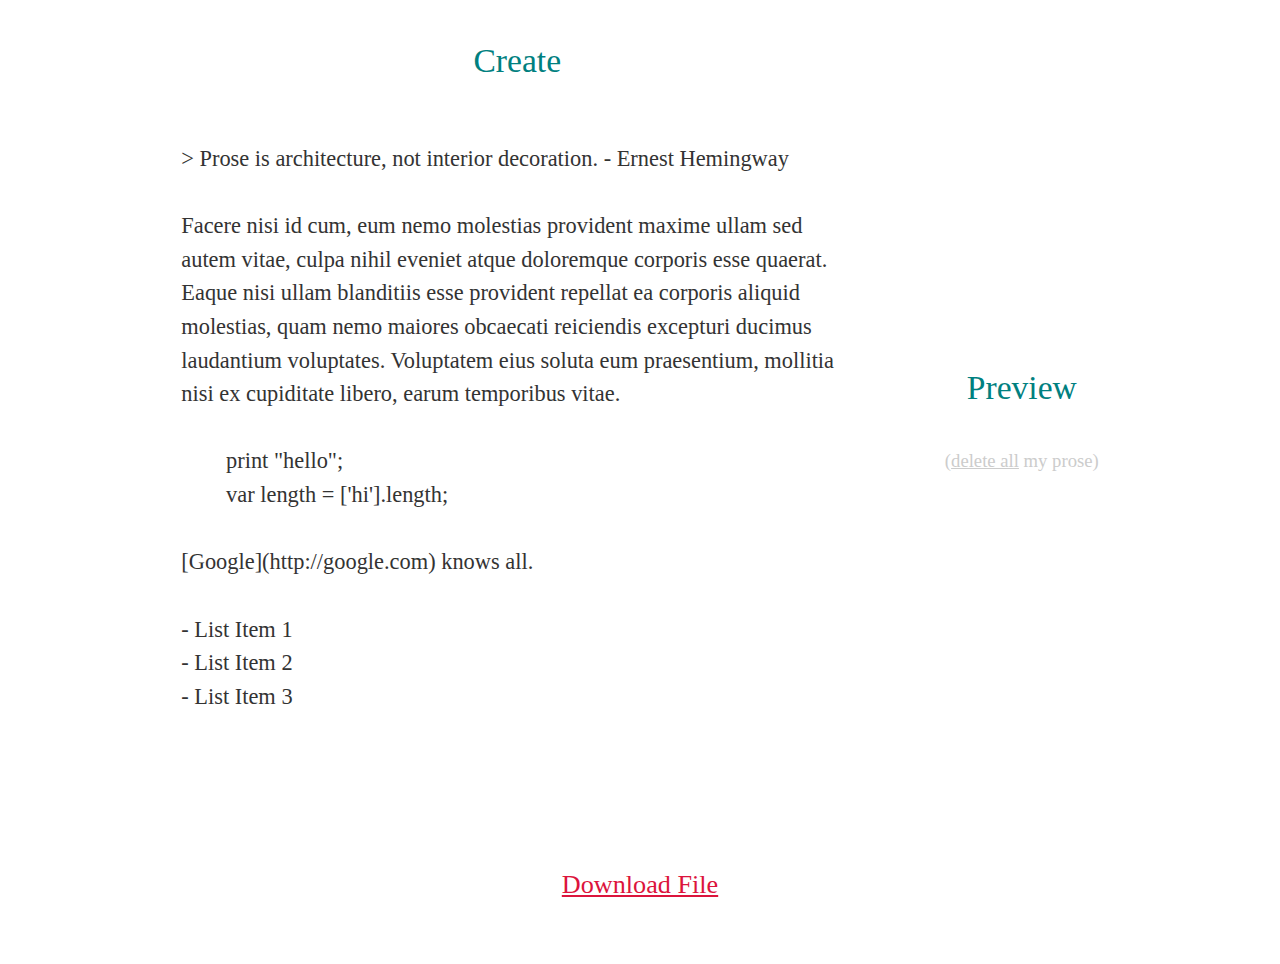
<file: editor.html>
<!DOCTYPE html>
<html lang="en">
	<head>
		<meta charset="utf-8">
		<meta http-equiv="X-UA-Compatible" content="IE=edge">
		<meta name="viewport" content="width=device-width, initial-scale=1.0">
		<meta name="description" content="">
		<meta name="author" content="">
		<link rel="shortcut icon" href="favicon.png">

		<title>Online Markdown Editor</title>

		<link href="themes/simple.css" rel="stylesheet">

		<link rel="stylesheet" type="text/css" href="https://google-code-prettify.googlecode.com/svn/loader/prettify.css">

		<style type="text/css">
		/* Editor */
		table.editor { margin: 0 auto; max-width: 64em;}
		
		.editor pre {
			word-wrap: break-word;
			white-space: pre-wrap;
			font-family: inherit;
		}

		table.editor > tbody > tr > td {
			padding: 0 2em;
			max-width: 30em;
		}

		.editor small, .editor small > a {
			color: #ccc;
		}
		</style>

	</head>

	<body>

		<!-- Wrap all page content here -->
		<div id="wrap">

		<table class="editor">
			<tr>
				<td>
					<h2>Create</h2>
						<pre contenteditable="true" id="holder" class="">> Prose is architecture, not interior decoration. - Ernest Hemingway

Facere nisi id cum, eum nemo molestias provident maxime ullam sed autem vitae, culpa nihil eveniet atque doloremque corporis esse quaerat. Eaque nisi ullam blanditiis esse provident repellat ea corporis aliquid molestias, quam nemo maiores obcaecati reiciendis excepturi ducimus laudantium voluptates. Voluptatem eius soluta eum praesentium, mollitia nisi ex cupiditate libero, earum temporibus vitae.

	print "hello";
	var length = ['hi'].length;

[Google](http://google.com) knows all.

- List Item 1
- List Item 2
- List Item 3

						</pre>
					
				</td>
				<td>

					<h2>Preview</h2>
					<div class="preview"></div>
					<small style="float: right">(<a href="#" class="clear">delete all</a> my prose)</small>
				</td>
			</tr>
		</table>

		</div>

		<div id="footer">
			<div class="container">
				<p class="text-muted"><h3><a href="#" class="download">Download File</a></h3></p>
			</div>
		</div>


		<!-- Bootstrap core JavaScript
		================================================== -->
		<!-- Placed at the end of the document so the pages load faster -->
		<script src="https://code.jquery.com/jquery-1.10.2.min.js"></script>
		
		<script type="text/javascript" src="js/showdown.js"></script>

		<script src="https://google-code-prettify.googlecode.com/svn/loader/prettify.js"></script>

		<!-- jQuery listener for syntax highlight -->
		<script type="text/javascript">


		function supports_html5_storage() {
			try {
				return 'localStorage' in window && window['localStorage'] !== null;
			} catch (e) {
				return false;
			}
		}

		$(function() {

			var localStorageSupport = supports_html5_storage();
			var converter = new Showdown.converter({extensions: ['github', 'prettify', 'table'] });
			var editor_markdown = null;
			$editor = $('.editor pre');

			// Load the existing document?
			if(localStorageSupport && localStorage["editor.markdown"] && localStorage["editor.markdown"].length > 20) {
				$editor.html(localStorage["editor.markdown"]);
			}

			$editor.keyup(function() {

				// Convert to HTML
				editor_markdown = $(this).html().replace(/<br\s*[\/]?>/gi, "\n");
				//console.log(editor_markdown);
				$('.preview').html(converter.makeHtml(editor_markdown));
				prettyPrint();

			}).trigger('keyup');

			// If possible, and editor_markdown has been set
			if(localStorageSupport) {
				var intervalID = window.setInterval(function() {
					if(editor_markdown) {
						localStorage.setItem("editor.markdown", editor_markdown);
						editor_markdown = null;
						console.log('Saving changes');
					}
				}, 3000); // Every 3 seconds
			}

			$('.editor .clear').click(function() {
				if (window.confirm("Do you really want erase your document?")) {
					if(localStorage) {
						localStorage['editor.markdown'] = '';
					}
					editor_markdown = null;
					$editor.text("Once upon a time...").trigger('keyup');
				}
			});

			$('.download').click(function(e)
			{
				var fileParts = [localStorage['editor.markdown']];

		        // Create a blob object.
		        var bb = new Blob(fileParts, {type : 'text/plain'});

		        // Create a blob url for this. 
		        var dnlnk = window.URL.createObjectURL(bb);

		        $(this).attr('href',dnlnk);
		        $(this).attr('download','post.html');
			});
		});
		</script>
	</body>
</html>
</file>
<file: themes/simple.css>
html, body { margin: 0; }

body {
	font: 1.4em/1.5 serif;
	color: #333;
}

h1, h2, h3 { 
	margin: 0;
	padding: 1em 0;
	text-align: center;
	font-weight: normal;
	color: teal;
}


a { color: crimson; }
a:hover { color: indigo; }

table { margin: 0 auto; }
article table td { vertical-align: top; padding: .3em; }
article tbody tr:nth-child(odd) td,
article tbody tr:nth-child(odd) th {
	background-color: #f9f9f9;
}

p { margin: 0; padding: .75em 0 } 


/*@media print {
	article, footer, article ul { width: 100%; margin: 1em; color: #000; background #ddd; }
}*/

header.background_image {
	min-height: 300px;
	border: none;
}

.background_image {
	-webkit-background-size: cover;
	-moz-background-size: cover;
	-o-background-size: cover;
	background-size: cover;
}

article {
	max-width: 30em;
	margin: 0 auto;
	padding: 0 1em;
	position: relative;
}

/* Center the image no mater the size */
article img {
    -webkit-transform:translate(-50%, -50%);
       -moz-transform:translate(-50%, -50%);
        -ms-transform:translate(-50%, -50%);
         -o-transform:translate(-50%, -50%);
            transform:translate(-50%, -50%);
    	top: 50%;
	left: 50%;
	position: absolute;
}

article blockquote {
    padding: 2em;
	background: aliceblue;
	border-radius: 8px;
}

blockquote:before {
    content: "\201C";
    font-size: 3em;
    line-height: 20px;
    float: left;
    margin-left: -0.5em;
    font-family: serif;
    color: #ccc;
}

article ul { list-style-type: upper-alpha; padding-left: 3em; max-width: 27em;}
article li { padding: 0.3em 1em; margin: 00; }


/*
.banner { padding: 4em 2em; margin: 0; }
.bg-hotpink { background-color: hotpink; color: white;}
.bg-mediumturquoise { background-color: mediumturquoise; }
.bg-paleturquoise { background-color: paleturquoise; }
.bg-aliceblue { background-color: aliceblue; }
.bg-darkslategray { background-color: darkslategray; color: aliceblue;}

.hotpink { color: hotpink; }
.mediumturquoise { color: mediumturquoise; }
.paleturquoise { color: paleturquoise; }
.aliceblue { color: aliceblue; }
.darkslategray { color: darkslategray; }
*/


footer { background: #f8f8f8; border-top: 1px dashed #ccc; height: 100%; }

footer section { max-width: 30em; margin: 0 auto; padding: 0 1em;}

footer aside img {
	float: left;
	margin: 1em 1em 0 0;
	border: 3px solid crimson;
}

/* For gists */
div table { margin: 0;}


/* AJAX Loader */
.spinner {
	height:60px;
	width:60px;
	margin: 3em auto;
	position:relative;
	-webkit-animation: rotation .6s infinite linear;
	-moz-animation: rotation .6s infinite linear;
	-o-animation: rotation .6s infinite linear;
	animation: rotation .6s infinite linear;
	border-left:6px solid rgba(0,174,239,.15);
	border-right:6px solid rgba(0,174,239,.15);
	border-bottom:6px solid rgba(0,174,239,.15);
	border-top:6px solid rgba(0,174,239,.8);
	border-radius:100%;
}

@-webkit-keyframes rotation {
	from {-webkit-transform: rotate(0deg);}
	to {-webkit-transform: rotate(359deg);}
}

@-moz-keyframes rotation {
	from {-moz-transform: rotate(0deg);}
	to {-moz-transform: rotate(359deg);}
}

@-o-keyframes rotation {
	from {-o-transform: rotate(0deg);}
	to {-o-transform: rotate(359deg);}
}

@keyframes rotation {
	from {transform: rotate(0deg);}
	to {transform: rotate(359deg);}
}
</file>
